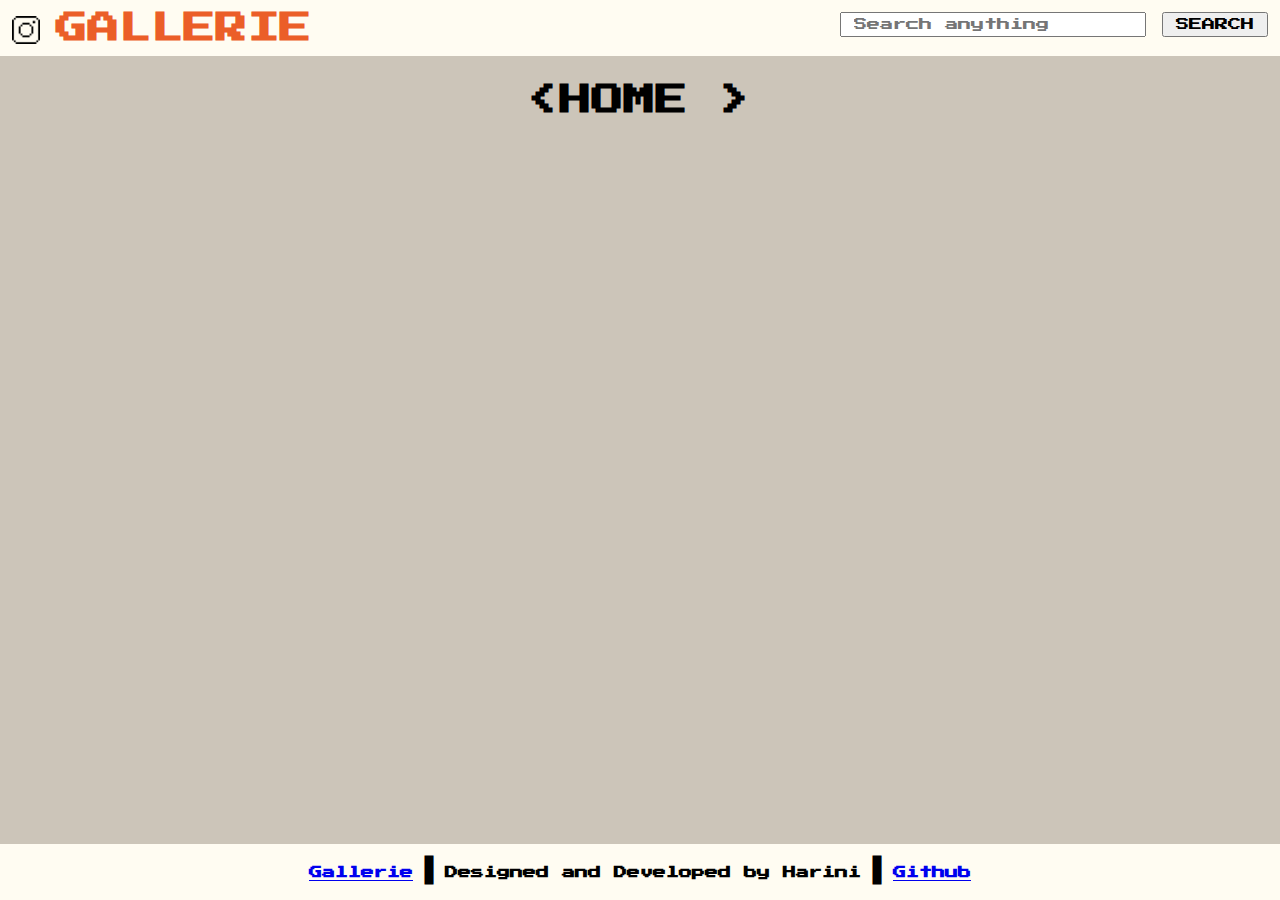
<file: index.html>
<!DOCTYPE html>
<html lang="en">
<head>
    <meta charset="UTF-8" />
    <meta http-equiv="X-UA-Compatible" content="IE-Edge" />
    <meta name="viewport" content="width=device-width, initial-scale=1.0" />
    <title>Gallerie | A Photo search App</title>
    <link rel="stylesheet" href="./assets/common.css" />
    <link rel="stylesheet" href="./assets/index.css" />
</head>

    <body>

        <!--Navigation Bar-->
        <nav>
            <a href="./"><img src="./assets/logo.png" alt="Logo" class="logo"/></a>
            <a href="./"><h1 class="title">GALLERIE</h1></a>
            <form action="./search.html" method="get">
                <input type="text" name="q" autocomplete="off" class="search" placeholder="Search anything"/>
                <input type="submit" value="SEARCH" class="search"/>
            </form>
        </nav>

       
        <!--Main Section-->
       <section>
        <h1 class="heading">&lt;HOME &gt</h1>
        <div class="container" id="image_container"></div>
       </section>

         
        <!--Footer of the page-->
       <footer>
        <a href="./"><h5>Gallerie</h5></a>
        <h1>|</h1>
        <h5>Designed and Developed by Harini</h5>
        <h1>|</h1>
        <a href="https://github.com/HariniUppala/Gallerie"><h5>Github</h5></a>
       </footer>

       <script  src="/assets/common.js"></script>
       <script  src="/assets/index.js"></script>
   </body>
   </html>
</file>
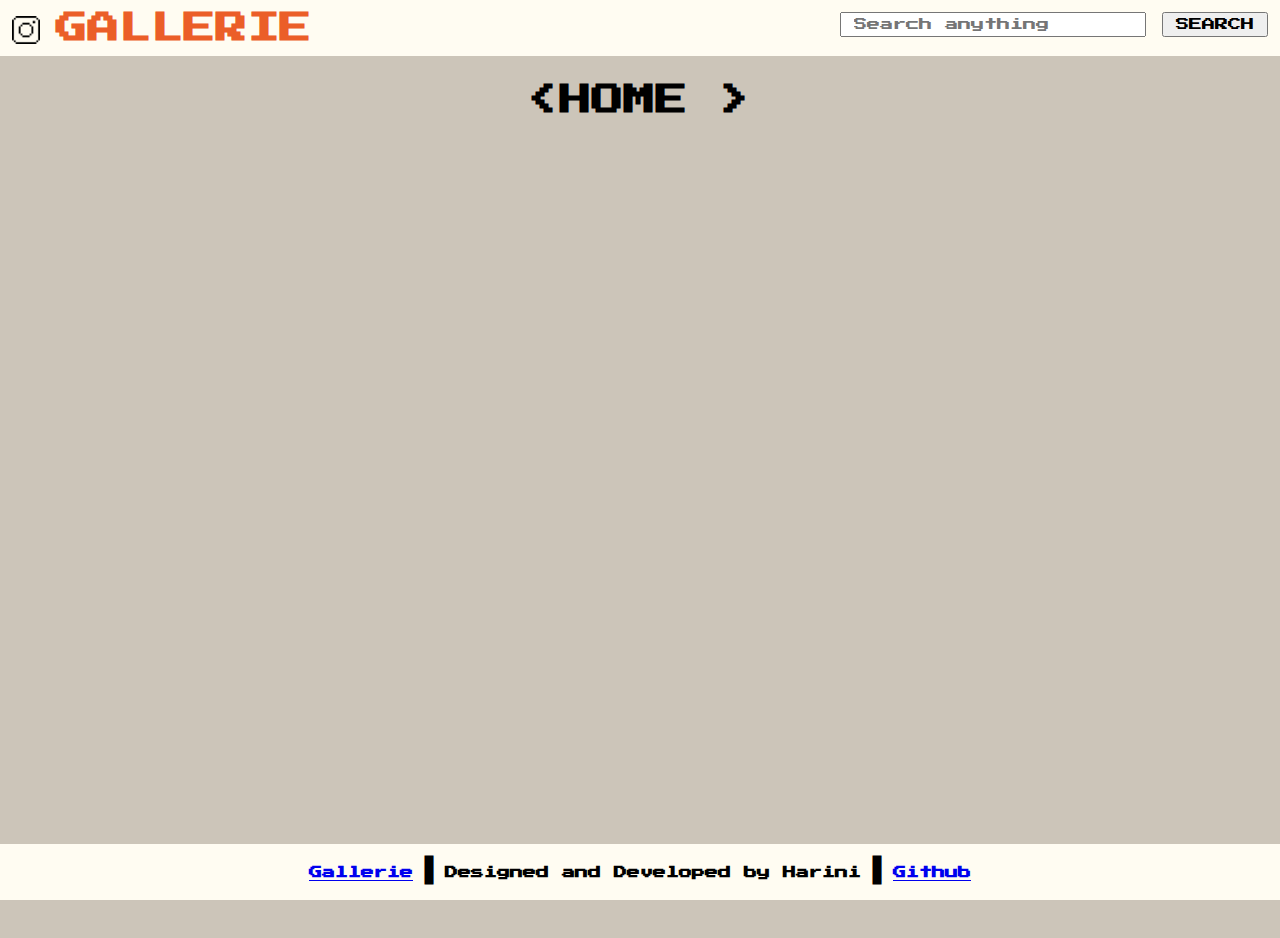
<file: detail.html>
<!DOCTYPE html>
<html lang="en">
<head>
    <meta charset="UTF-8" />
    <meta http-equiv="X-UA-Compatible" content="IE-Edge" />
    <meta name="viewport" content="width=device-width, initial-scale=1.0" />
    <title>Gallerie | A Photo search App</title>

    <link rel="stylesheet" href="./assets/common.css" />
    <link rel="stylesheet" href="./assets/detail.css" />
</head>

    <body>

        <!--Navigation Bar-->
        <nav>
            <a href="./"><img src="./assets/logo.png" alt="Logo" class="logo"/></a>
            <a href="./"><h1 class="title">GALLERIE</h1></a>
            <form action="./search.html" method="get">
                <input type="text" name="q" autocomplete="off" class="search" placeholder="Search anything"/>
                <input type="submit" value="SEARCH" class="search"/>
            </form>
        </nav>

       
        <!--Main Section-->
        <section>
            <h1 class="heading">&lt;DETAIL FOR - <span id="image_id"></span> &gt;</h1>
            <div class="detail">
                <img id = "detail_image" alt="Primary"/>
                <div class="content">
                    <h2 class = "description" id="description_text"></h2>
                    <br />
                    <h3>Uploaded by - @<span id="username"></span></h3>
                    <br />
                    <h4>Date - <span id="upload_date"></span></h4>
                    <br />
                    <h5><span id="like_count"></span> Likes (<span id="view_count"></span> Views )</h5>
                    <br />
                    <hr />
                    <br />
                    <h3 class = "description" id="alt_description"></h3>
                    <br />
                    <br />
                    <br />
                    <h5>Base Color</h5>
                    <br />
                    <div class="image_color" id="image_color">
                        <span id="color_text"></span>
                    </div>
                    <br />
                    <br />
                    <a target="_blank" id="download_link" class="button">&lt;Download &gt;</a>
                    <!-- Date-->
                     <!-- Like and view count -->
                      <!-- Alternate Description -->
                       <!-- Color of the image -->
                        <!-- Download -->
                </div>
            </div>
        </section>

         
        <!--Footer of the page-->
        <footer>
            <a href="./"><h5>Gallerie</h5></a>
            <h1>|</h1>
            <h5>Designed and Developed by Harini</h5>
            <h1>|</h1>
            <a href="https://github.com/HariniUppala/Gallerie"><h5>Github</h5></a>
           </footer>

       <script src="/assets/common.js"></script>
       <script src="/assets/detail.js"></script>
   </body>
   </html>
</file>
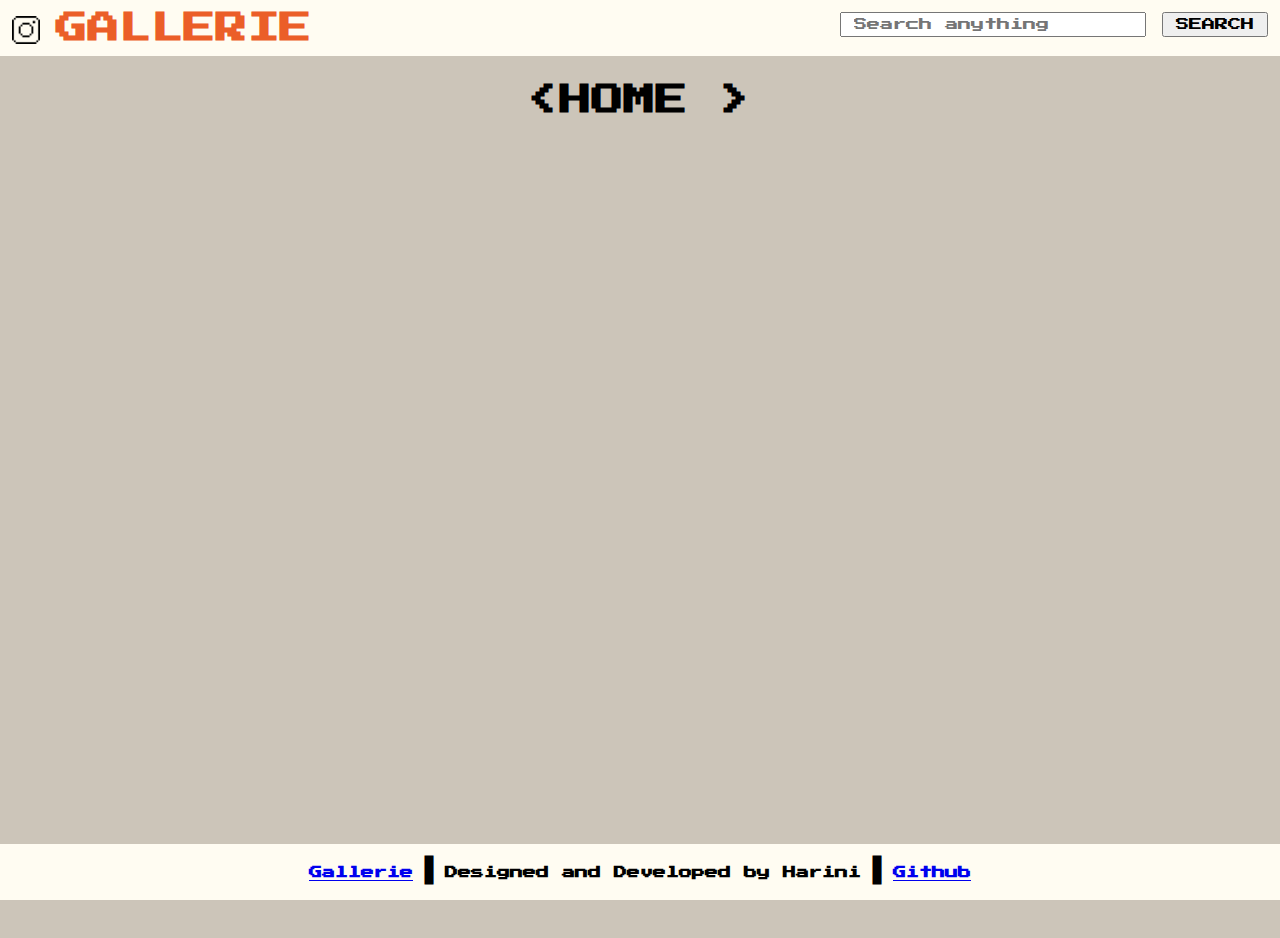
<file: search.html>
<!DOCTYPE html>
<html lang="en">
<head>
    <meta charset="UTF-8" />
    <meta http-equiv="X-UA-Compatible" content="IE-Edge" />
    <meta name="viewport" content="width=device-width, initial-scale=1.0" />
    <title>Gallerie | A Photo search App</title>
    
    <link rel="stylesheet" href="./assets/common.css" />
    <link rel="stylesheet" href="./assets/search.css" />
</head>

    <body>

        <!-- Navigation Bar-->
    <nav>
        <a href="./"><img src="./assets/logo.png" alt="Logo" class="logo"/></a>
        <a href="./"><h1 class="title">GALLERIE</h1></a>
        <form action="./search.html" method="get">
            <input type="text" name="q" autocomplete="off" class="search" placeholder="Search anything"/>
            <input type="submit" value="SEARCH" class="search"/>
        </form>
    </nav>


    <!--Main Section-->
    <section>
        <h1 class="heading">&lt;SEARCH FOR - <span id="search_query"></span>&gt;</h1>
        <div class="container" id="result_container"></div>
    </section>

    <!--Footer of the Page-->
    <footer>
        <a href="./"><h5>Gallerie</h5></a>
        <h1>|</h1>
        <h5>Designed and Developed by Harini!</h5>
        <h1>|</h1>
        <a href="https://github.com/HariniUppala/Gallerie"><h5>Github</h5></a>
    </footer>

    <script src="/assets/common.js"></script>
    <script src="/assets/search.js"></script>

 </body>
 </html>
</file>
<file: assets/common.css>
@import url('https://fonts.googleapis.com/css2?family=Press+Start+2P&display=swap');
@import './colors.css';

body, h1, h2, h3, h4, h5, h6, p{
    margin: 0px;
    padding: 0px;
    font-family: 'Press Start 2P', cursive;
}

body{
    background-color: var(--light-brown);
    min-height: calc(100vh - 5rem);
    position: relative;
    padding-bottom: 5rem !important;
    display: inline-block;
    width: 100%;
}

nav{
    background-color: var(--light);
}

nav .title{
    padding: 0.75rem;
    padding-left: 0px;
    color: var(--orange);
    text-decoration: none;
    display: inline-block;
}

nav .logo{
    height: 1.75rem;
    margin-left: 0.75rem;
}

nav form{
    display: inline;
    float: right;
    padding-top: 0.75rem;
    padding-right: 0.75rem;
}

nav .search{
    font-family: 'Press Start 2P', cursive;
    padding: 0.25rem 0.75rem;
}

nav .search:focus{
    outline: none !important;
    border: 1px solid var(--orange);
}

.heading{
    text-align: center;
    margin: 1.75rem;
}

footer{
    position: absolute;
    bottom: 0px;
    background-color: var(--light);
    width: calc(100% - 1.5rem);
    padding: 0.75rem;
    display: flex;
    flex-wrap: wrap;
    justify-content: center;
    align-items: center;
}

@media screen and (max-width: 830px){
    footer h1{
        display: none;
    }
    footer{
        flex-direction: column;
        gap: 0.75rem;
        text-align:center;
    }

body{
    min-height: cal(100vh - 100rem) !important;
    padding-bottom: 10rem;
}
}

@media screen and (max-width: 750px){
  nav{
    display: inline-block;
    width: 100%;
  }

  nav form{
    float: none;
    display: flex;
    gap: 0.5rem;
    flex-wrap: wrap;
    justify-content: center;
    margin-bottom: 0.75rem;

  }
}
</file>
<file: assets/index.css>
@import './colors.css';

.container{
    display: flex;
    flex-wrap: wrap;
    gap: 1rem;
    align-items: center;
    justify-content: space-between;
    margin: 1rem;
}

.container .item{
    padding: 0.5rem;
}
 
  
.container .item:hover{
    position : relative;
    top: -4px;
    left: -4px;
    box-shadow: 8px 8px 0px var(--orange);
}
</file>
<file: assets/detail.css>
@import './colors.css';

.detail {
    padding : 1rem;
}

.detail img{
    max-width: calc(45vw - 5rem);
    padding: 0.75rem;
    border: 4px solid transparent;
}

.detail .content {
    width: 45vw;
    float: right;
    margin-left: 2.5rem;  
}
.detail .image_color {
    width: 12rem;
    height: 4.5rem;
    padding: 0.75rem;
    border: 2px solid var(--brown);
    display: flex;
    align-items: center;
    justify-content: center;
}

.image_color span{
    border: 2px solid var(--brown);
    padding: 0.75rem;
    text-transform: uppercase;
}

.detail .description::first-letter{
    text-transform: upeercase;
}
.button{
    text-decoration: none;
    color: var(--brown);
    padding: 1rem;
    border: 2px solid var(--orange);
    cursor: pointer;
}

.button:hover {
    color: var(--light);
    background-color: var(--orange);
}

@media screen and (max-width: 800px) {
    .detail img {
        max-width: calc(90vw - 5rem);
        margin-left: calc(5vw - 0.5rem);
    }

    .detail .content {
        width: calc(90vw - 5rem);
        margin-top: 3rem;
        float: left;
        margin-left: calc(5vw + 0.5rem);
    }
    
}
</file>
<file: assets/search.css>
@import './colors.css';

.container{
    display: flex;
    flex-wrap: wrap;
    gap: 1rem;
    align-items: center;
    justify-content: space-between;
    margin: 1rem;
}

.container .item{
    padding: 0.5rem;
}
 
  
.container .item:hover{
    position : relative;
    top: -4px;
    left: -4px;
    box-shadow: 8px 8px 0px var(--orange);
}
</file>
